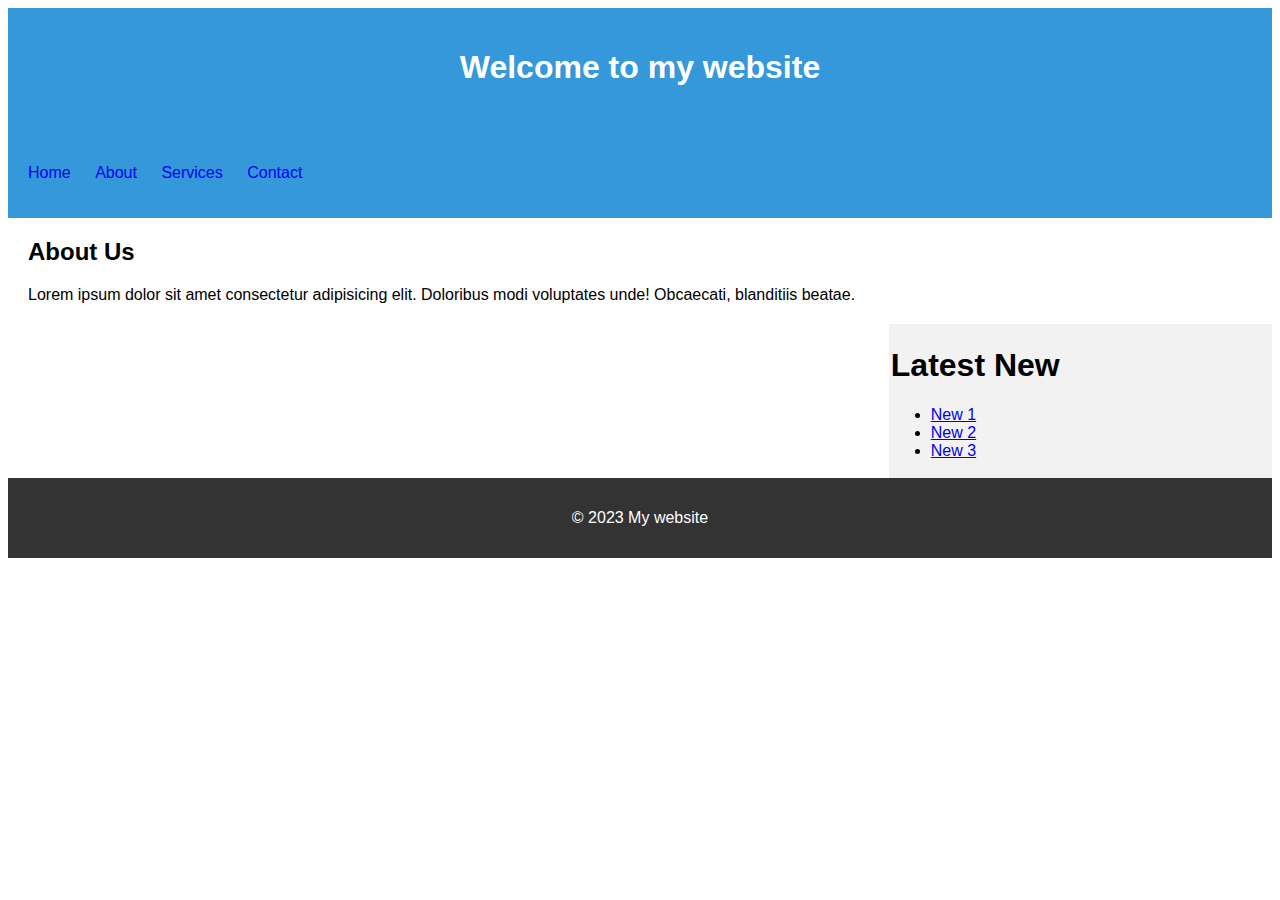
<file: index.html>
<!DOCTYPE html>
<html lang="en">
<head>
    <meta charset="UTF-8">
    <meta name="viewport" content="width=device-width, initial-scale=1.0">
    <title>Css Crash course</title>
    <link rel="stylesheet" href="style.css">
</head>
<body>
    
    <header>
        <h1>Welcome to my website</h1>
    </header>
    <nav>
        <ul>
            <li><a href="#">Home</a></li>
            <li><a href="#">About</a></li>
            <li><a href="#">Services</a></li>
            <li><a href="#">Contact</a></li>
        </ul>
    </nav>
    <main>
         <article>
            <h2>About Us</h2>
            <p>Lorem ipsum dolor sit amet consectetur adipisicing elit. Doloribus modi voluptates unde! Obcaecati, blanditiis beatae.</p>
         </article>
    </main>
    <aside>
         <h1>Latest New</h1>
         <ul>
            <li><a href="#">New 1</a></li>
            <li><a href="#">New 2</a></li>
            <li><a href="#">New 3</a></li>
         </ul>
    </aside>
    <footer>
        <p>&copy; 2023 My website</p>
    </footer>
</body>
</html>
</file>
<file: style.css>
body{
    font-family: Arial, Helvetica, sans-serif;
}

header{
    background-color: #3498db;
    color: #fff;
    padding: 20px;
    text-align: center;
}
nav{
    background-color: #3498db;
    color: #fff;
    padding: 20px;
}

nav ul {
    list-style-type: none;
    padding: 0;
}
nav li {
    display: inline;
    margin-right: 20px;
   
}

nav li a{
   text-decoration: none;
}

main{
    margin: 20px;
}

aside{
    background-color: #f2f2f2;
    padding: 2px;
    float: right;
    width: 30%;
}

footer{
    background-color: #333;
    color: #fff;
    text-align: center;
    padding: 15px;
    clear: both;
}
</file>
